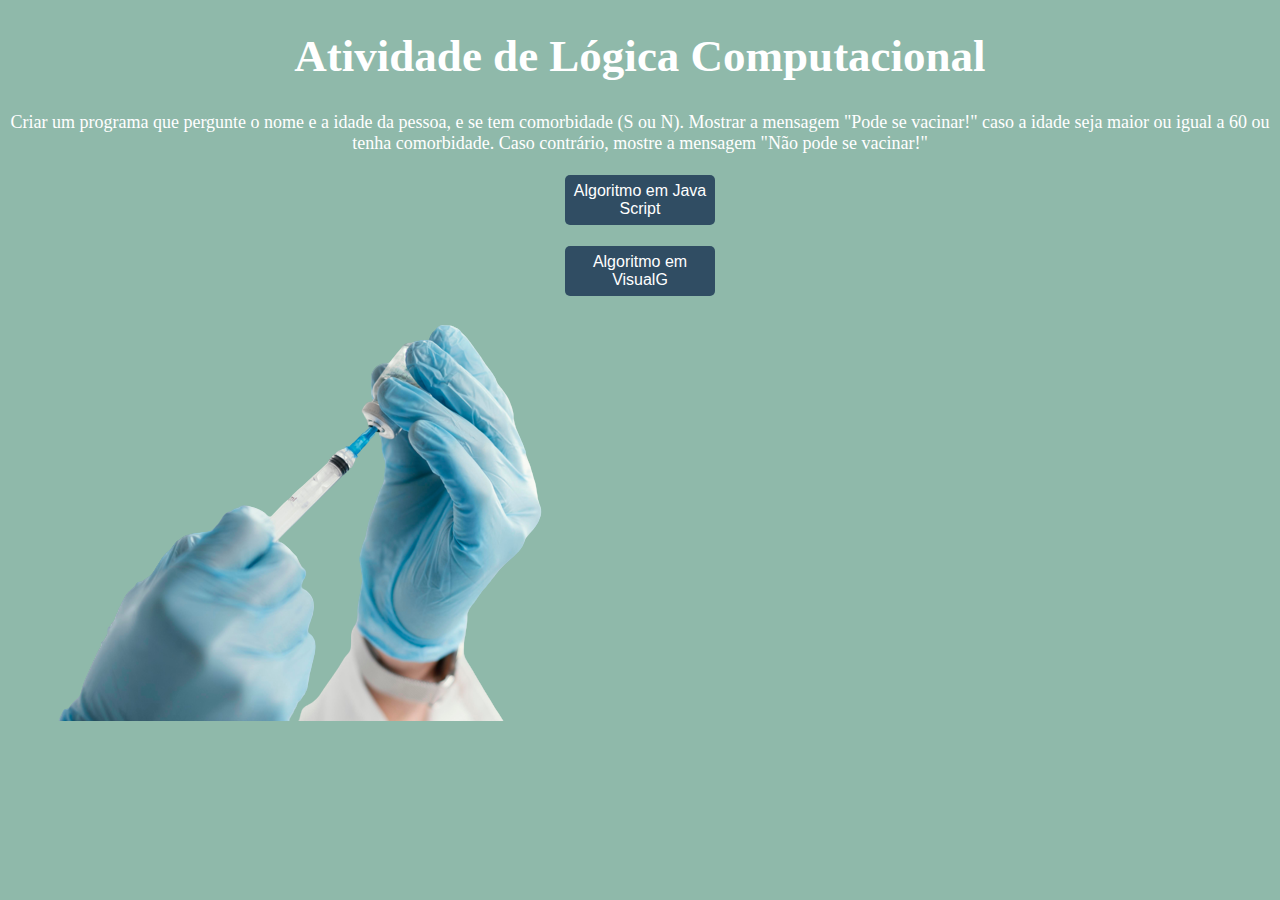
<file: index.html>
<!DOCTYPE html>
<html lang="br">
<head>
    <meta charset="UTF-8">
    <meta http-equiv="X-UA-Compatible" content="IE=edge">
    <meta name="viewport" content="width=device-width, initial-scale=1.0">
    <link rel="stylesheet" href="style.css">
    <title>Algoritmo 49</title>
    <link rel="stylesheet" href="style.css">
</head>
<body class="body1">
    <div style=" text-align: center";>
    <h1 id="title">Atividade de Lógica Computacional</h1>
    <p id="subtitle">Criar um programa que pergunte o nome e a idade da pessoa, e se tem comorbidade (S ou N). Mostrar a mensagem "Pode se vacinar!" caso a idade seja maior ou igual a 60 ou tenha comorbidade. Caso contrário, mostre a mensagem "Não pode se vacinar!"<br><br>
    <button class="custom-button1" onclick="novaPagina()">Algoritmo em Java Script</button><br><br>
    <button class="custom-button2" onclick="novaPagina1()">Algoritmo em VisualG</button><br>
    </div>
    <img src="vacina.png">
    <script>
        function novaPagina(){
            window.location.href="algoritmo.html"
        }
        function novaPagina1(){
            window.location.href="pseudocodigo.html"
        }
    </script>
</body>
</html>
</file>
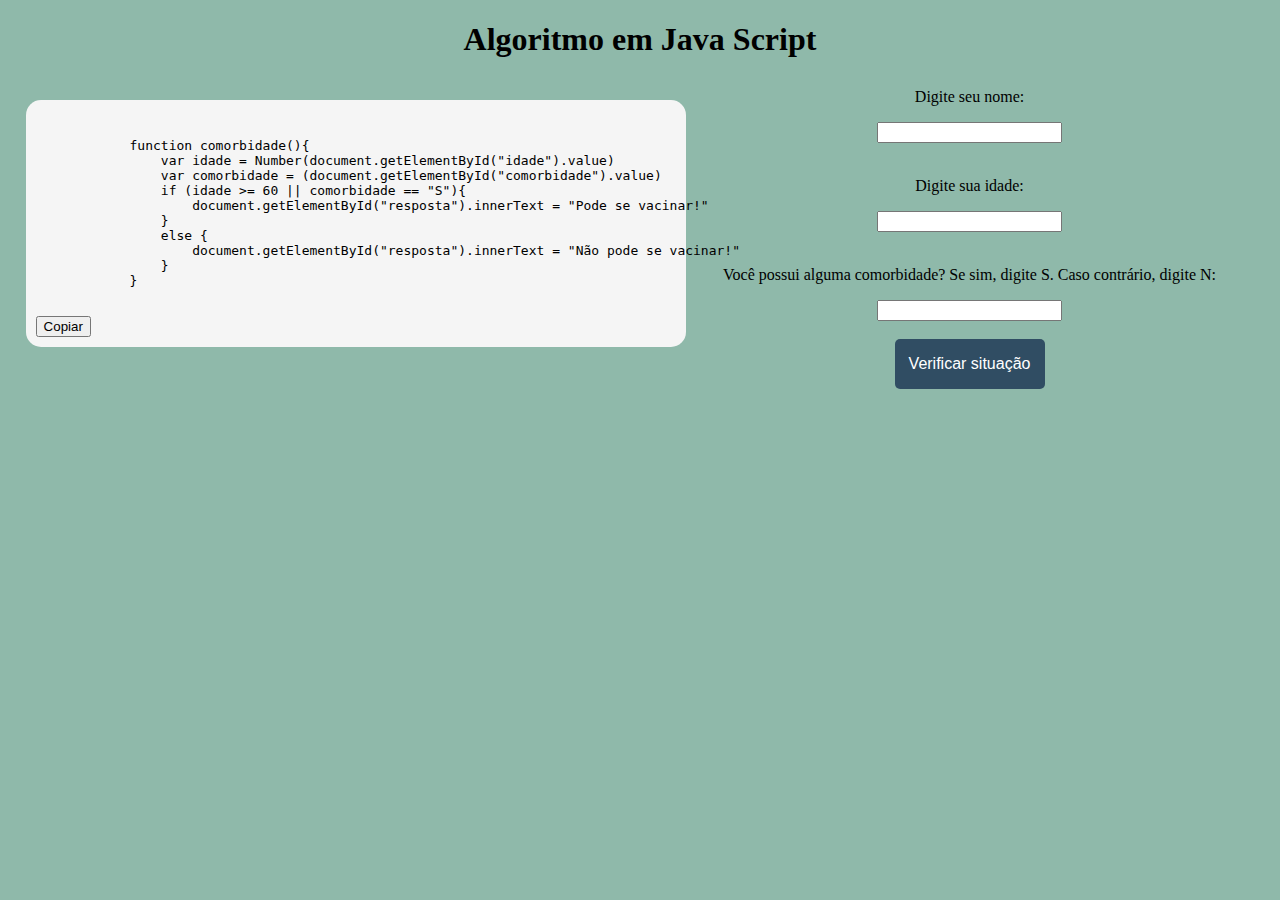
<file: algoritmo.html>
<!DOCTYPE html>
<html lang="br">
<head>
    <script src="script.js"></script>
    <meta charset="UTF-8">
    <meta name="viewport" content="width=device-width, initial-scale=1.0">
    <title>Algoritmo 49</title>
    <link rel="stylesheet" href="style.css">
</head>
<body class="body2">
    <div style=" text-align: center";>
    <h1>Algoritmo em Java Script</h1>
    </div>
    <div class="code-box">
        <pre><code id="code-snippet">
            function comorbidade(){
                var idade = Number(document.getElementById("idade").value)
                var comorbidade = (document.getElementById("comorbidade").value)
                if (idade >= 60 || comorbidade == "S"){
                    document.getElementById("resposta").innerText = "Pode se vacinar!"
                }
                else {
                    document.getElementById("resposta").innerText = "Não pode se vacinar!"
                }
            }
        </code></pre>
        <button onclick="copyToClipboard()">Copiar</button>
      </div>
    <div class="JavaScript" style= "text-align: center;";>
    <p>Digite seu nome:</p>
    <input id="nome" type="text"><br><br>
    <p>Digite sua idade:</p>
    <input id="idade" type="number"><br><br>
    <p>Você possui alguma comorbidade? Se sim, digite S. Caso contrário, digite N:</p>
    <input id="comorbidade" type="text"><br><br>
    <button class="custom-button3" onclick="comorbidade()">Verificar situação</button><br>
    <p id= "resposta"></p>
    </div>
</body>
</html>
</file>
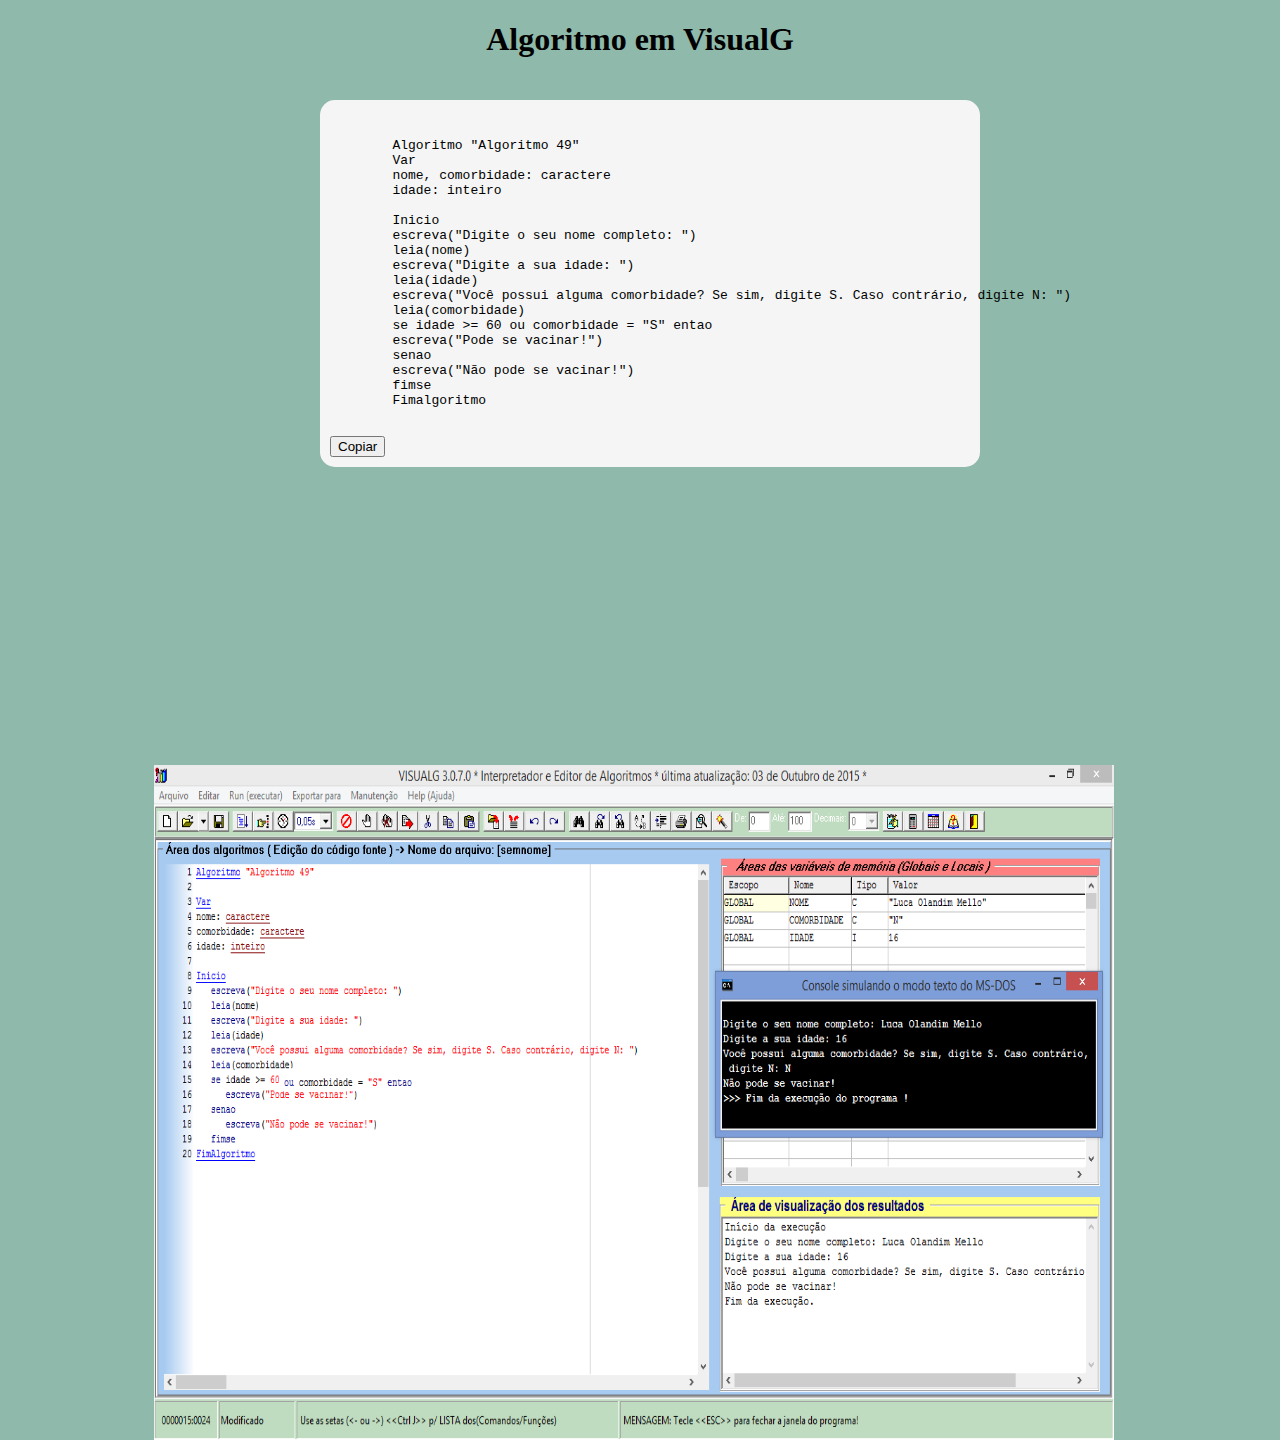
<file: pseudocodigo.html>
<!DOCTYPE html>
<html lang="br">
<head>
    <script src="script.js"></script>
    <meta charset="UTF-8">
    <meta name="viewport" content="width=device-width, initial-scale=1.0">
    <title>Algoritmo 49</title>
    <link rel="stylesheet" href="style.css">
</head>
<body class="body3">
    <div style=" text-align: center";>
    <h1>Algoritmo em VisualG</h1>
    </div>
    <div class="code-box2">
        <pre><code id="code-snippet2">
        Algoritmo "Algoritmo 49"
        Var
        nome, comorbidade: caractere
        idade: inteiro
        
        Inicio
        escreva("Digite o seu nome completo: ")
        leia(nome)
        escreva("Digite a sua idade: ")
        leia(idade)
        escreva("Você possui alguma comorbidade? Se sim, digite S. Caso contrário, digite N: ")
        leia(comorbidade)
        se idade >= 60 ou comorbidade = "S" entao
        escreva("Pode se vacinar!")
        senao
        escreva("Não pode se vacinar!")
        fimse
        Fimalgoritmo
        </code></pre>
        <button onclick="copyToClipboard2()">Copiar</button>
      </div>
      <img id= img1 src="Captura de Tela (8).png">
</body>
</html>
</file>
<file: style.css>
.JavaScript{
   position: absolute;right: 5%;
top: 8%;
}
.body1{
   background-color: #8FB9AA;
}
.body2{
   background-color: #8FB9AA;
}
.body3{
   background-color: #8FB9AA;
}
#title{
   color: white;
   font-size: 45px;
}
#subtitle{
   color: white;
   font-size: 18px;
}
.code-box {
   width: 50%;
   margin: 20px auto;
   border: 1px  #ccc;
   border-radius: 15px;
   padding: 10px;
   position: absolute;left: 2%;
   background-color: whitesmoke
}
.code-box2 {
   width: 50%;
   margin: 20px auto;
   border: 1px #ccc;
   border-radius: 15px;
   padding: 10px;
   position: absolute;left: 25%;
   background-color: whitesmoke
   

   
}
.custom-button1 {
   width: 150px;
   height: 50px; 
   padding: 5px; 
   font-size: 16px; 
   background-color: #304D63; 
   color: white; 
   border: none; 
   border-radius: 5px; 
}
.custom-button1:hover {
   background-color:#1f3241; 
}
.custom-button2 {
   width: 150px;
   height: 50px; 
   padding: 5px;
   font-size: 16px; 
   background-color: #304D63; 
   color: white; 
   border: none; 
   border-radius: 5px; 
}
.custom-button2:hover {
   background-color: #1f3241;
}
.custom-button3 {
   width: 150px;
   height: 50px; 
   padding: 5px;
   font-size: 16px; 
   background-color: #304D63; 
   color: white; 
   border: none; 
   border-radius: 5px; 
}
.custom-button3:hover {
   background-color: #1f3241;
}
#img1{
   position: absolute;left: 12%;
   width: 75%;
   height: 75%;
   top: 85%
}
</file>
